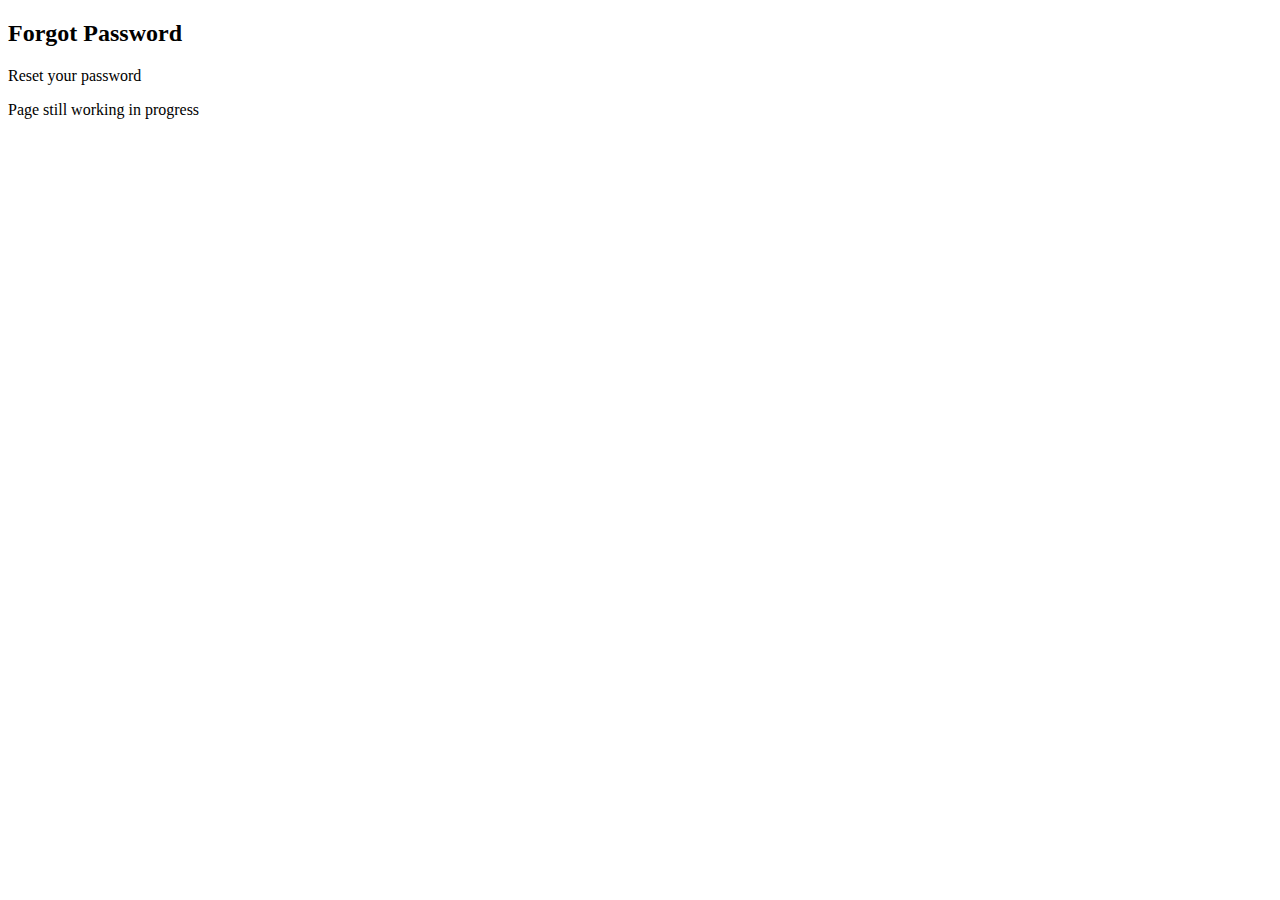
<file: templates/forgot_password.html>
<!DOCTYPE html>
<html lang="en">
<head>
          <meta charset="UTF-8">
          <meta name="viewport" content="width=device-width, initial-scale=1.0">
          <title>Forgot Password</title>
</head>
<body>
          <div class="container">
                    <h2 class="section-title">Forgot Password</h2>
                    <p class="section-description">Reset your password</p>
          </div>
          <p> Page still working in progress</p>
</body>
</html>
</file>
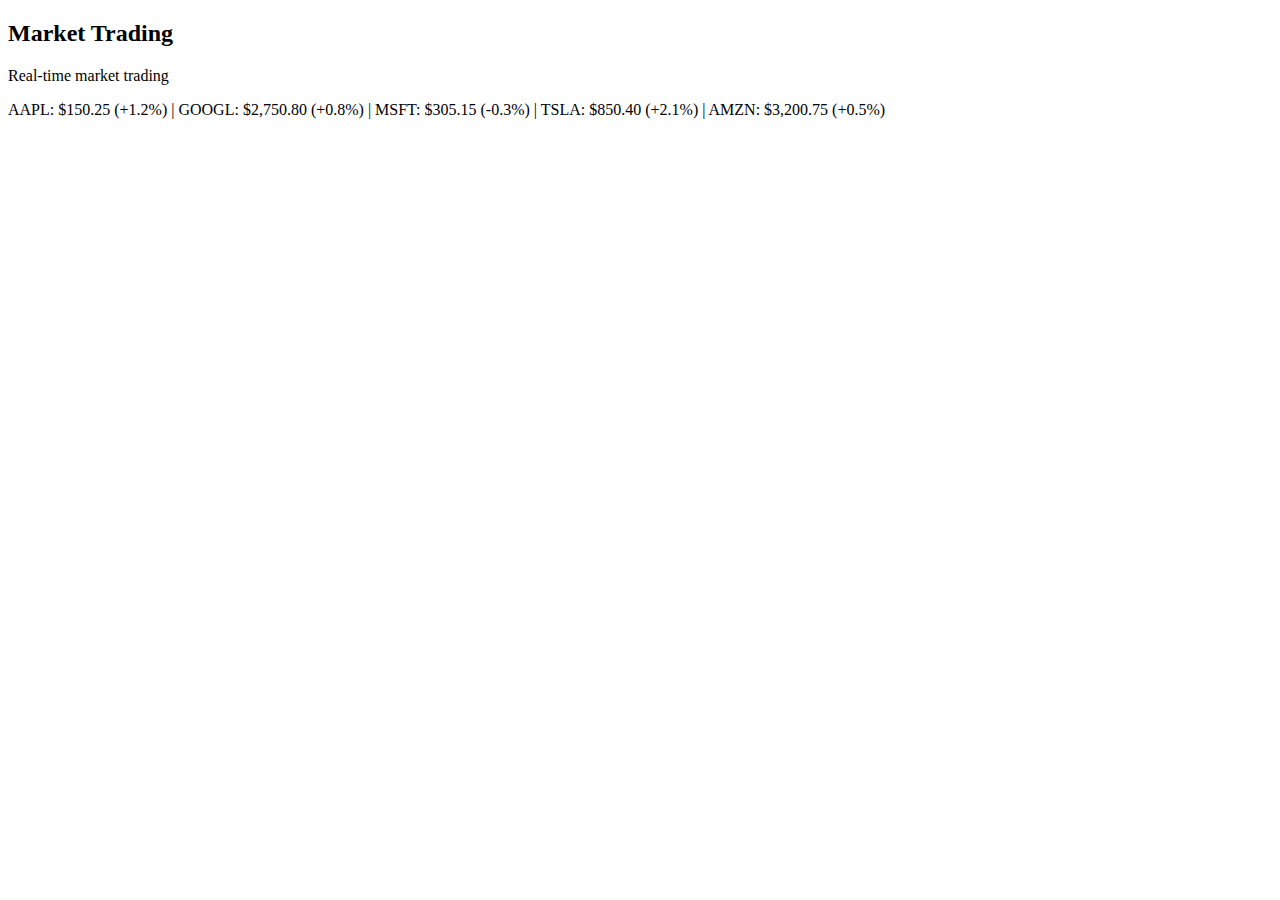
<file: templates/market_trading.html>
<!DOCTYPE html>
<html lang="en">
<head>
          <meta charset="UTF-8">
          <meta name="viewport" content="width=device-width, initial-scale=1.0">
          <title>Transaction_history</title>
</head>
<body>
          <div class="container">
                    <h2 class="section-title">Market Trading</h2>
                    <p class="section-description">Real-time market trading</p> 
          </div>    
          
          <div class="market-ticker">
                    <div class="ticker-content">
                              <p class="ticker-text">AAPL: $150.25 (+1.2%) | GOOGL: $2,750.80 (+0.8%) | MSFT: $305.15 (-0.3%) | TSLA: $850.40 (+2.1%) | AMZN: $3,200.75 (+0.5%)</p>
                    </div>
          </div>

</body>
</html>
</file>
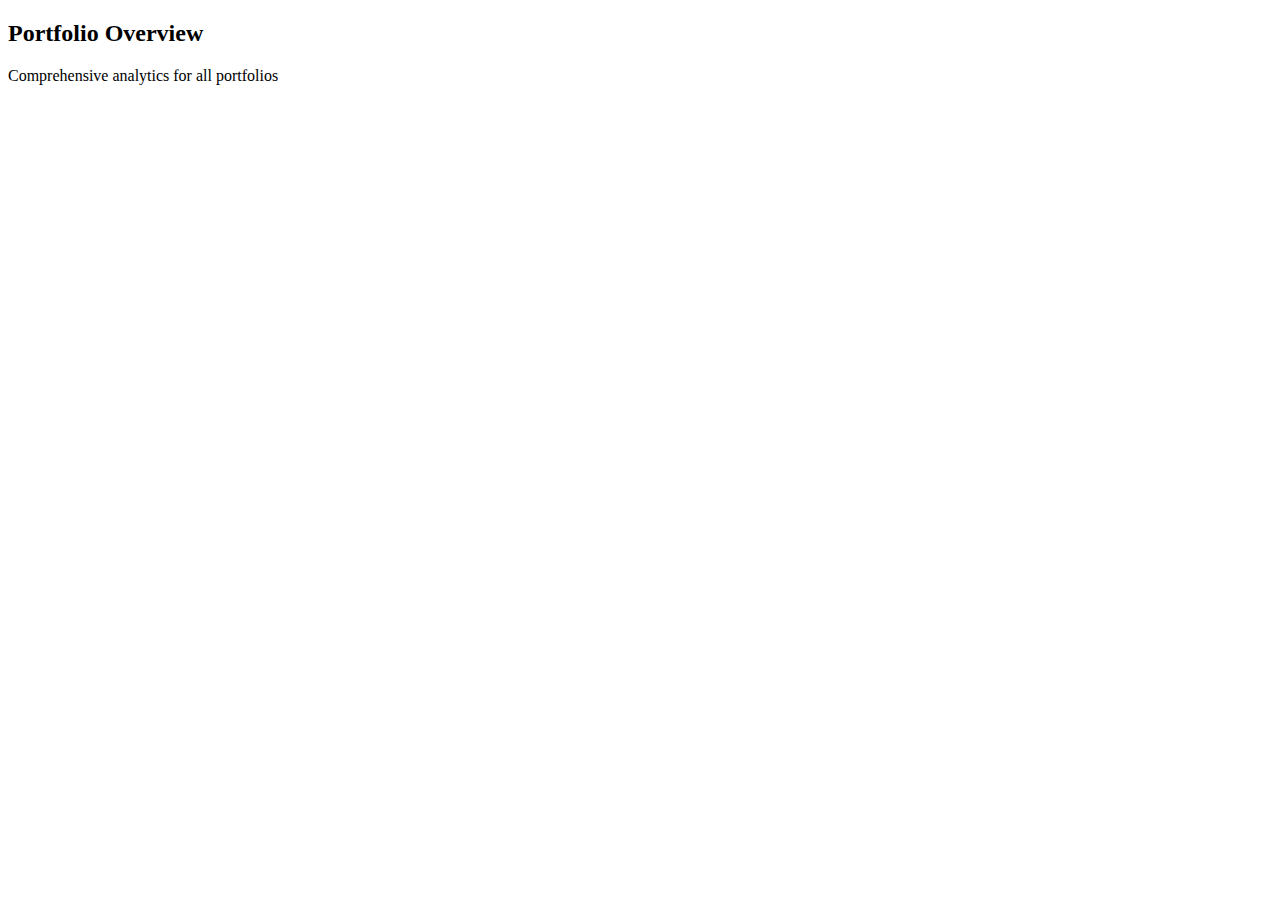
<file: templates/portfolio_overview.html>
<!DOCTYPE html>
<html lang="en">
<head>
          <meta charset="UTF-8">
          <meta name="viewport" content="width=device-width, initial-scale=1.0">
          <title>Portfolio Overview</title>
</head>
<body>
          <div class="container">
                    <h2 class="section-title">Portfolio Overview</h2>
                    <p class="section-description">Comprehensive analytics for all portfolios</p>
          </div>
          
</body>
</html>
</file>
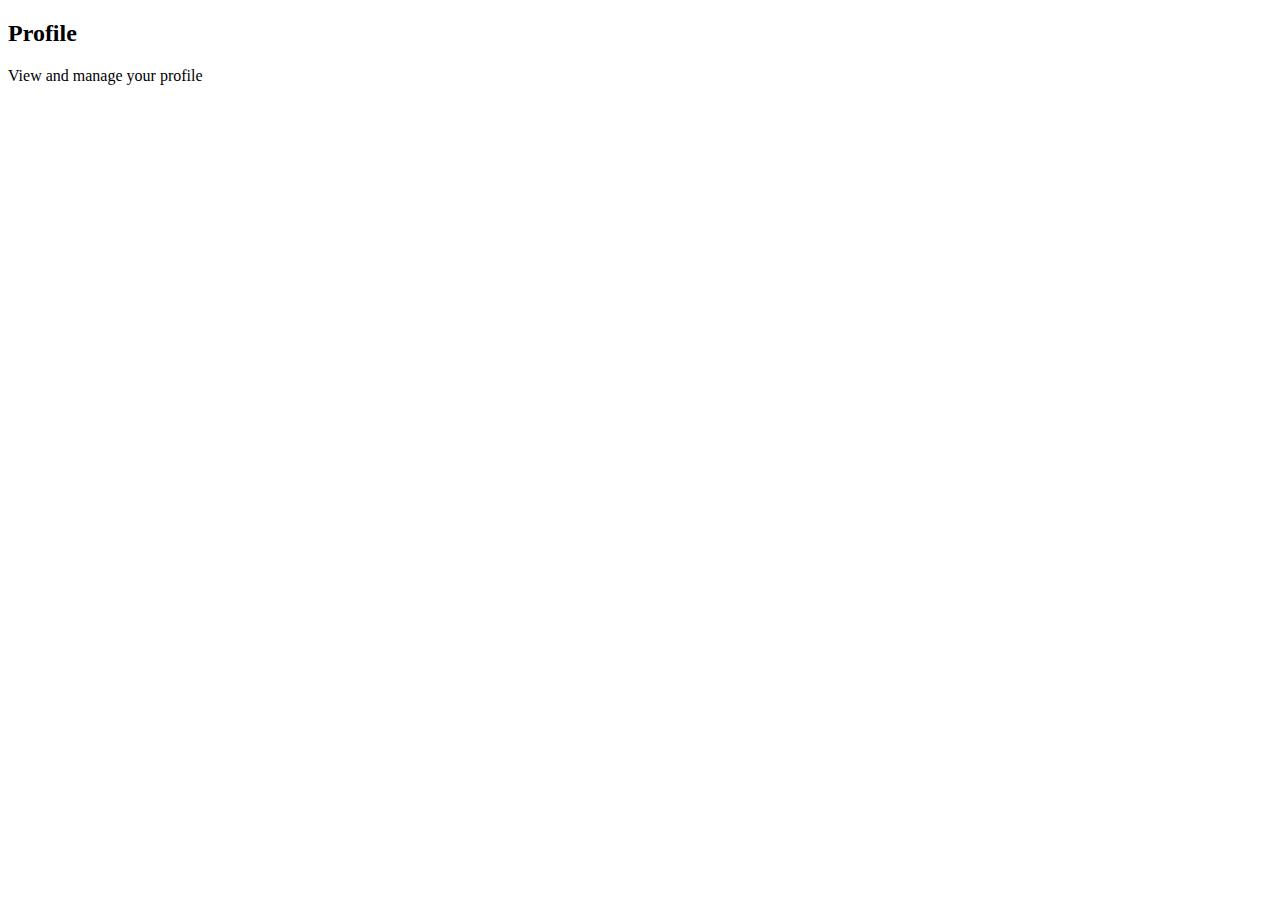
<file: templates/profile.html>
<!DOCTYPE html>
<html lang="en">
<head>
          <meta charset="UTF-8">
          <meta name="viewport" content="width=device-width, initial-scale=1.0">
          <title>Profile</title>
</head>
<body>
          <div class="container">
                    <h2 class="section-title">Profile</h2>
                    <p class="section-description">View and manage your profile</p>
          </div>
          
          
</body>
</html>
</file>
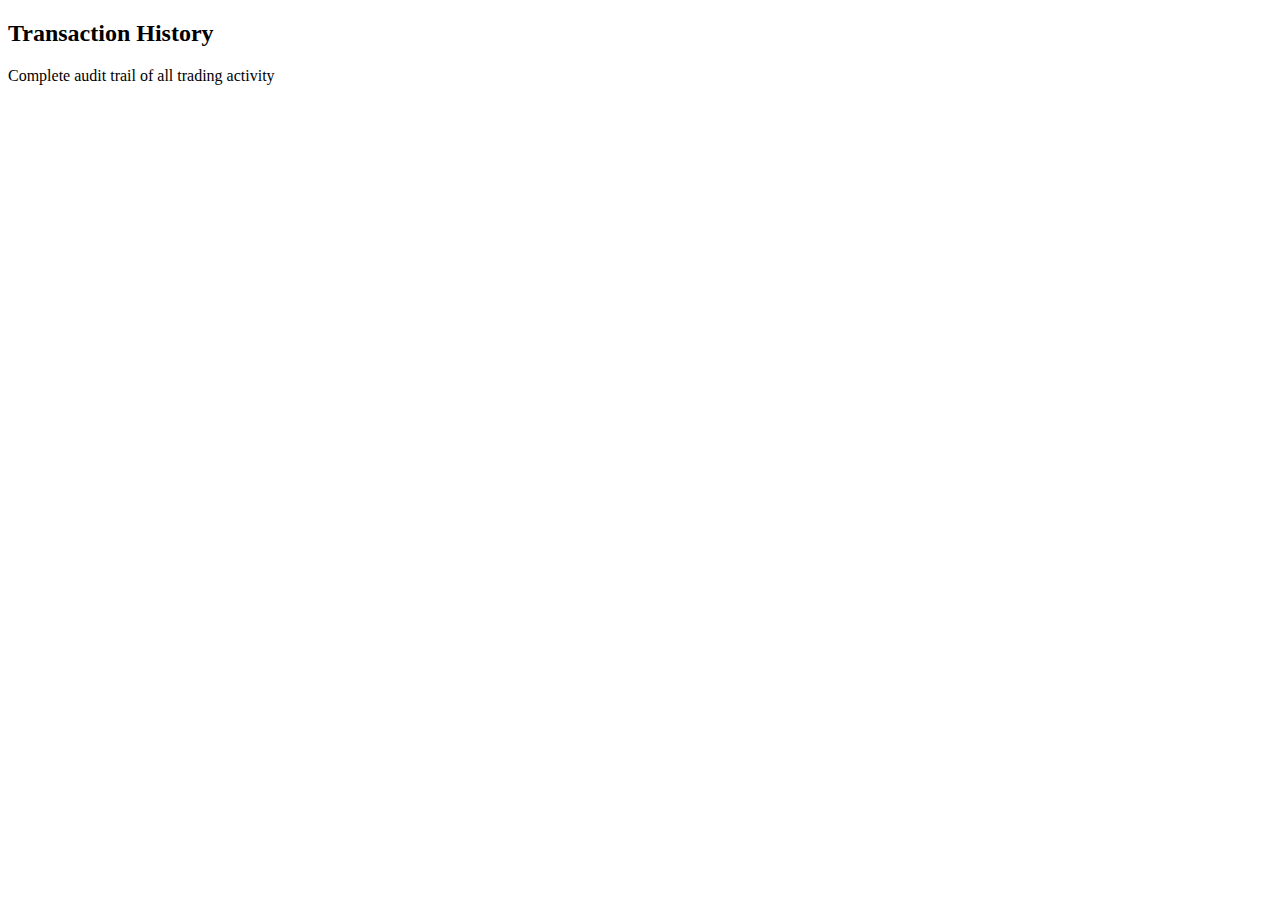
<file: templates/transaction_history.html>
<!DOCTYPE html>
<html lang="en">
<head>
          <meta charset="UTF-8">
          <meta name="viewport" content="width=device-width, initial-scale=1.0">
          <title>Document</title>
</head>
<body>
        <div class="container">
                  <h2 class="section-title">Transaction History</h2>
                  <p class="section-description">Complete audit trail of all trading activity</p>
        </div>  
</body>
</html>
</file>
